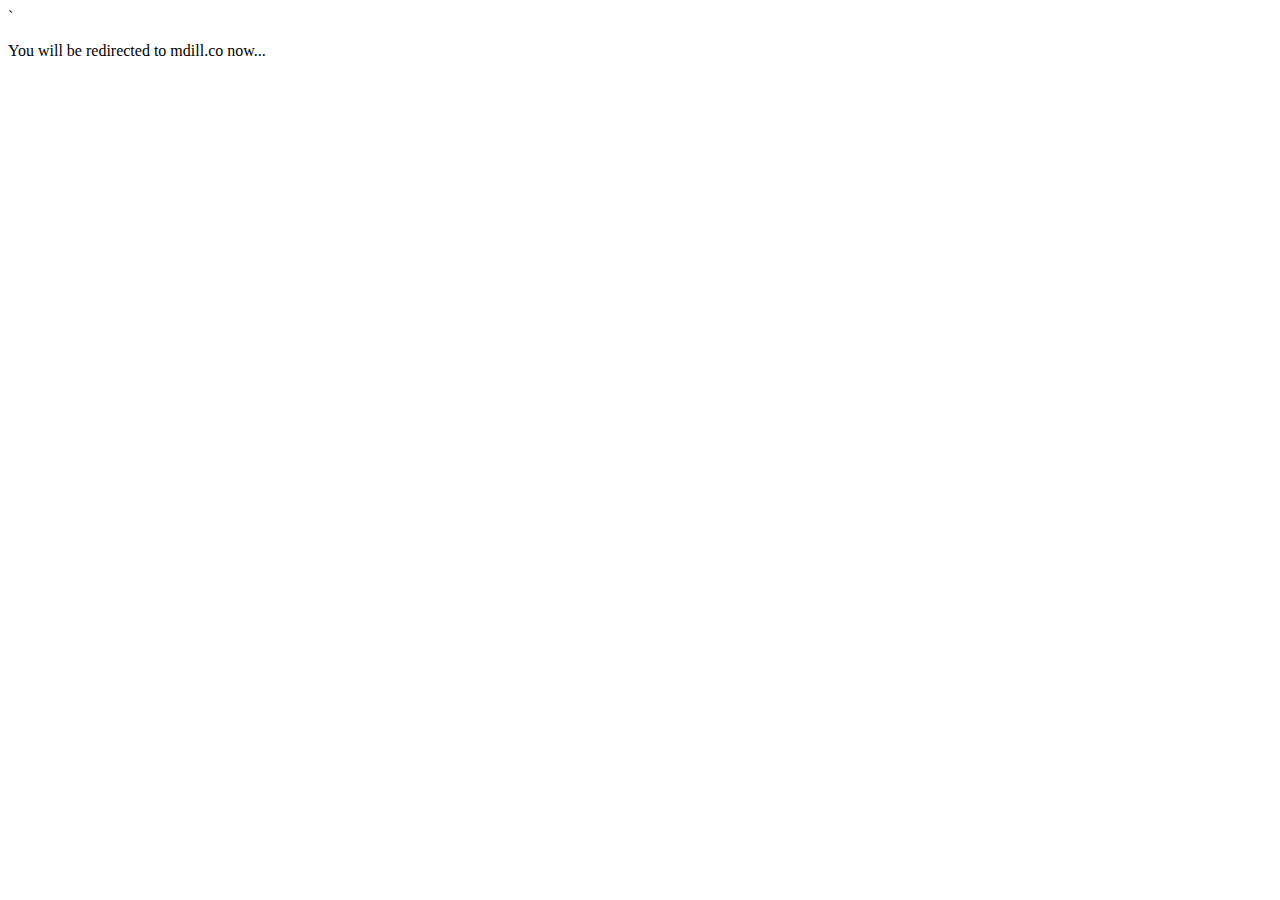
<file: michael/index.html>
`<!DOCTYPE html>
<html>
    <head>
        <meta http-equiv="refresh" content="5; url='https://mdill.co'" />
    </head>

    <body>
        <p>You will be redirected to mdill.co now...</p>
    </body>
</html>
</file>
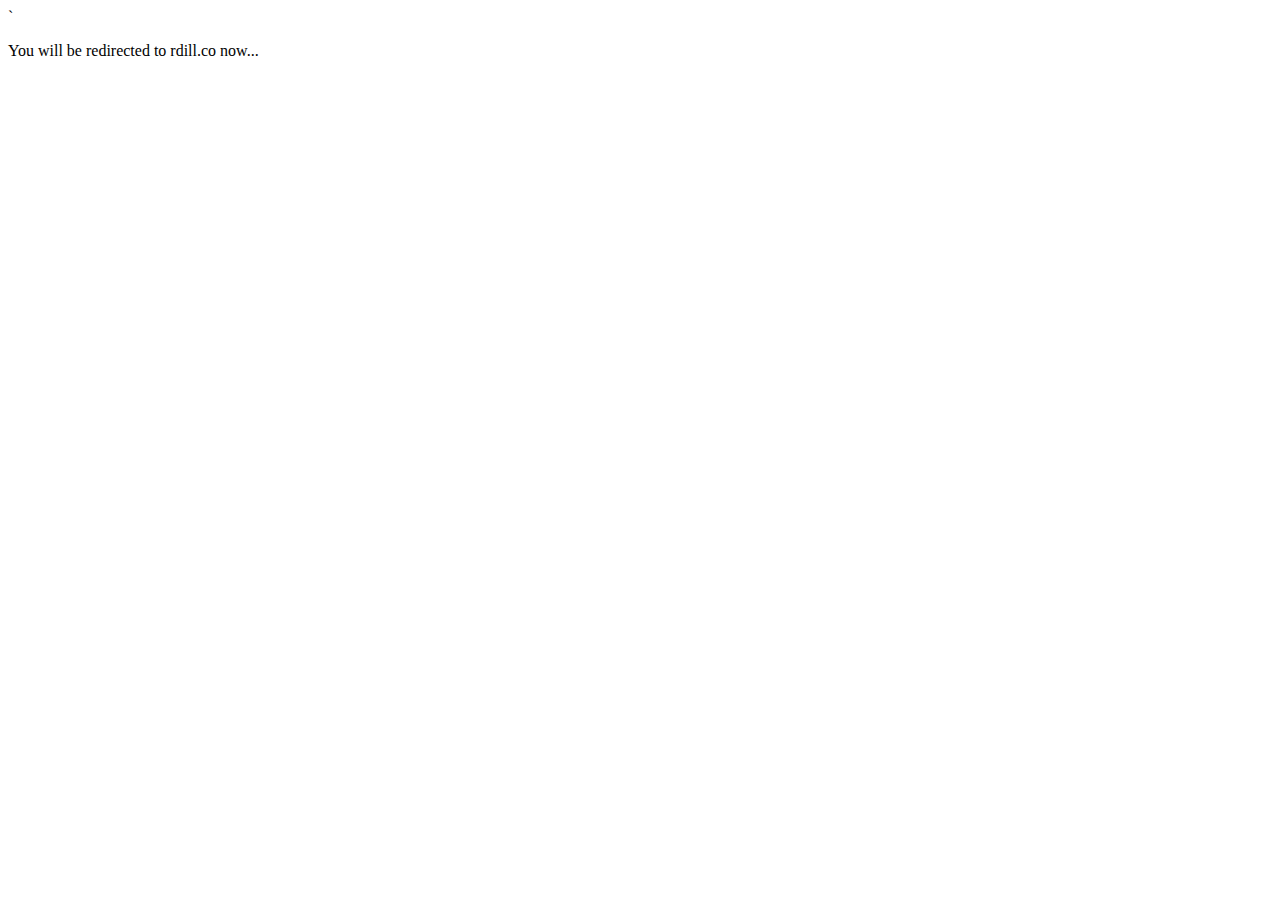
<file: rachel/index.html>
`<!DOCTYPE html>
<html>
    <head>
        <meta http-equiv="refresh" content="5; url='https://rdill.co'" />
    </head>

    <body>
        <p>You will be redirected to rdill.co now...</p>
    </body>
</html>
</file>
